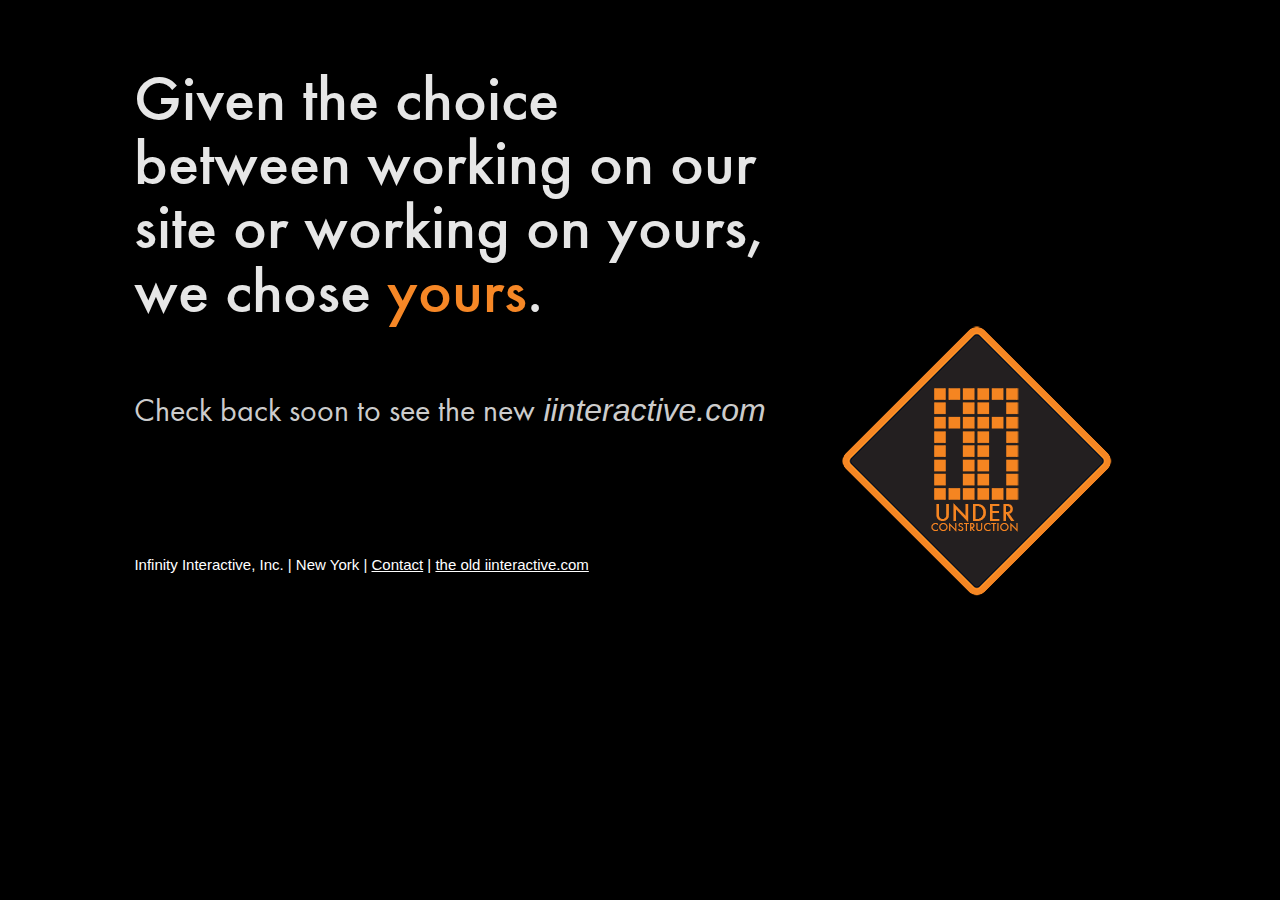
<file: under-construction.html>
<!DOCTYPE HTML>
<html>
<head>
	<link href="css/fonts.css" rel="stylesheet">
	<link href="css/construction.css" rel="stylesheet">

    <!-- Le HTML5 shim, for IE6-8 support of HTML5 elements -->
    <!--[if lt IE 9]>
    	<script src="http://html5shim.googlecode.com/svn/trunk/html5.js"></script>
    <![endif]-->

</head>
<body>

<div class="content">
	<div class="right">
		<div class="construct-logo">
			<img class="" src="img/under-construction-logo.png" alt=""/>
		</div>
	</div>
	<div class="left">

		<p class="our-choice">Given the choice
			between working	on our
			site or working on yours,
			we chose <span class="orange">yours</span>.</p>

		<p class="check-back hidden-phone grey">Check back soon to see the new <span class="italic">iinteractive.com<span></p>
		<p class="check-back visible-phone grey">Check back soon to see<br/>the new <span class="italic">iinteractive.com<span></p>

	</div>
<div class="footer">
	<p>Infinity Interactive, Inc. | New York | <a href="http://www.iinteractive.com/contact/">Contact</a> | <a href="http://www.iinteractive.com/index.html">the old iinteractive.com</a>
</div>

<div><!--END content -->


</body>
</html>
</file>
<file: css/fonts.css>
/* Generated by Font Squirrel (http://www.fontsquirrel.com) on March 14, 2013 */



@font-face {
    font-family: 'futurateeregular';
    src: url('../fonts/futuratee-webfont.eot');
    src: url('../fonts/futuratee-webfont.eot?#iefix') format('embedded-opentype'),
         url('../fonts/futuratee-webfont.woff') format('woff'),
         url('../fonts/futuratee-webfont.ttf') format('truetype'),
         url('../fonts/futuratee-webfont.svg#futurateeregular') format('svg');
    font-weight: normal;
    font-style: normal;

}




@font-face {
    font-family: 'futurateemedregular';
    src: url('../fonts/futurateemed-webfont.eot');
    src: url('../fonts/futurateemed-webfont.eot?#iefix') format('embedded-opentype'),
         url('../fonts/futurateemed-webfont.woff') format('woff'),
         url('../fonts/futurateemed-webfont.ttf') format('truetype'),
         url('../fonts/futurateemed-webfont.svg#futurateemedregular') format('svg');
    font-weight: normal;
    font-style: normal;

}




@font-face {
    font-family: 'futurateemedconregular';
    src: url('../fonts/futurateemedcon-webfont.eot');
    src: url('../fonts/futurateemedcon-webfont.eot?#iefix') format('embedded-opentype'),
         url('../fonts/futurateemedcon-webfont.woff') format('woff'),
         url('../fonts/futurateemedcon-webfont.ttf') format('truetype'),
         url('../fonts/futurateemedcon-webfont.svg#futurateemedconregular') format('svg');
    font-weight: normal;
    font-style: normal;

}
</file>
<file: css/construction.css>
body {
	background-color:black;
}

p {
	color:#e6e6e6;
	font-family:'futurateemedregular';
	font-size:4em;
	max-width:650px;
}
.content {
	position:relative;
	max-width:1200px;
	width:80%;
	height:640px;
	margin:0 auto;
}

.orange {
	color:#f68726;
}

.grey {
	color:#CCC;
	font-family:'futurateeregular';
	font-size:2em;
}

.construct-logo {
	position: relative;
	max-width: 270px;
}

.left {
	float:left;
	width:70%;
}
.right {
	float:right;
	width:30%;
}
.italic {
	color:#CCC;
	font-family:Arial,Helvetica,sans-serif;
	font-style:italic;

}

.footer {
	position: relative;
	margin-top: 80px;
	float: left;
}

.footer p, .footer p a {
	color:white;
	font-family:Arial,Helvetica,sans-serif;
	font-size:15px;
}
.footer p a:hover {
	color:#f68726;
	text-decoration:underline;
}

/**************************************************
global media classes
**************************************************/

.visible-phone {
    display: none !important;
}

.visible-tablet {
    display: none !important;
}

.visible-desktop {
    display: none !important;
}

/*mobile*/
@media screen and (max-width: 579px) {
.visible-phone {display: inherit !important;}
.visible-desktop {display: none !important;}
.visible-tablet {display: none !important;}
.hidden-phone {display: none !important;}
}

/*tablet*/
@media screen and (min-width: 580px) and (max-width: 1024px) {
.visible-tablet {display: inherit !important;}
.visible-desktop {display: none !important;}
.visible-phone {display: none !important;}
.hidden-tablet {display: none !important;}
}

/*desktop*/
@media screen and (min-width: 1025px) {
.visible-desktop {display: inherit !important;}
.visible-phone {display: none !important;}
.visible-tablet {display: none !important;}
.hidden-desktop {display: none !important;}
}





@media (min-width: 1024px) {/* START desktop style*/

	.construct-logo {
		width: 270px;
		top: 318px;
	}


}/* END desktop style*/

/* START tablet style*/
@media (min-width: 780px) and (max-width: 1024px) {


	.grey {
		position:absolute;
		width:100%;
	}

	.construct-logo {
		top:127px;
	}

	.footer {
		position: relative;
		margin-top: 120px;
		float: left;
	}


}/* END tablet style*/

/* START mobile style*/
@media (max-width: 779px) {

	p {font-size:1.85em;}

	.grey {font-size:1.35em}

	.left {
		position:relative;
		float:none;
		width:100%;
	}
	.right {
		position:relative;
		float:none;
		width:100%;
		top:0px;
		margin:0 auto;
	}

	.construct-logo {
		margin:0 auto;
		top:0px;
		width:50%;
	}
	.construct-logo img {
		width:100%;
	}
	.our-choice {
		text-align:center;
	}

	.check-back {
		text-align:center;
	}


	.footer {
		text-align:center;
		margin-top: 80px;
		float: none;
	}


}/* END mobile style*/
</file>
